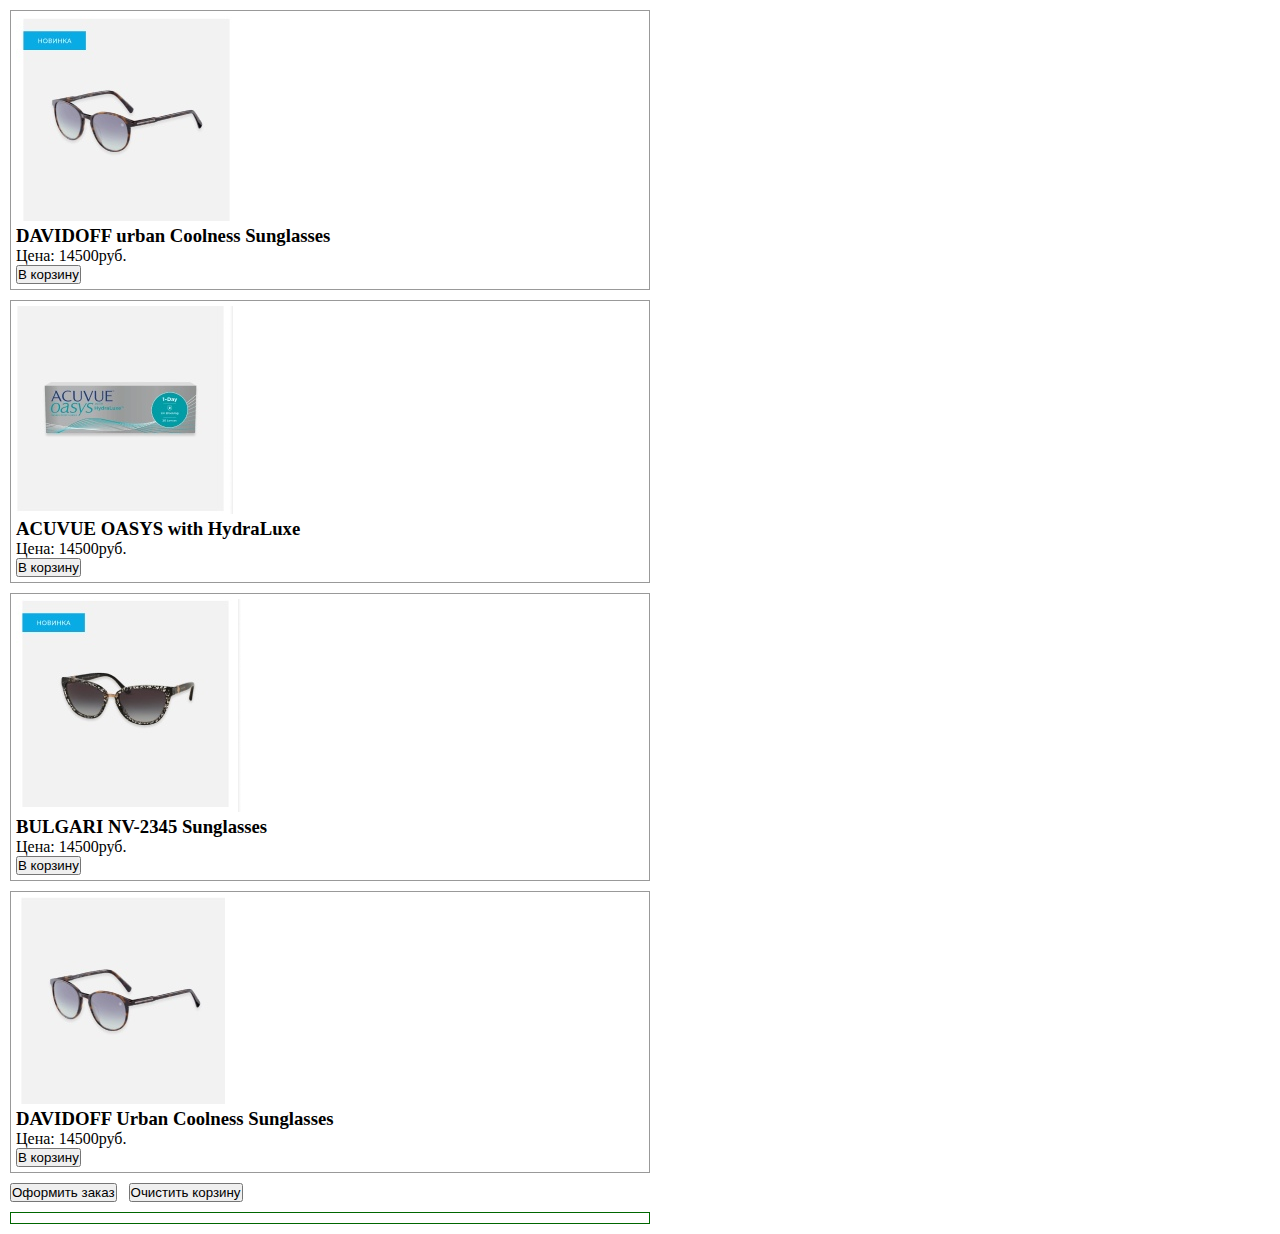
<file: index1.html>
<!doctype html>
<html>
<head>
<meta charset="utf-8">
<meta name="viewport" content="width=device-width, initial-scale=1.0">

<title>Корзина</title>
<style type="text/css">
* {margin: 0; padding: 0;}
#wrapper {
  width: 50%;
  margin: 10px;
}
#cart_content {
  margin-top: 10px;
  padding: 5px;
  border: 1px solid #060;
}
.item_box {
  border: 1px solid #999;
  margin-bottom: 10px;
  padding: 5px;
}
.shopping_list {
	width: 100%;
  margin-top: 10px;
	border-collapse: collapse;
}
.shopping_list td,
.shopping_list th {
	padding: 10px;
	border: 1px solid #AAAAAA;
}
</style>
</head>

<body>
	<div id="wrapper">
    <div class="item_box">
    	<img class="Kartinka" src="p8dpoclYEHk.jpg" class="photo" > 
        <h3 class="item_title">DAVIDOFF urban Coolness Sunglasses</h3>
        <p>Цена: <span class="item_price">14500</span>руб.</p>
        <button class="add_item" data-id="7"> В корзину</button>
    </div>
    <div class="item_box">
    	<img class="Kartinka" src="5KMvEU0n5mE.jpg" class="photo" > 
        <h3 class="item_title">ACUVUE OASYS with HydraLuxe</h3>
        <p>Цена: <span class="item_price">14500</span>руб.</p>
        <button class="add_item" data-id="2">В корзину</button>
    </div>
    <div class="item_box">
    	<img class="Kartinka" src="7cMd_vlUu_s.jpg" class="photo" > 
        <h3 class="item_title">BULGARI NV-2345 Sunglasses</h3>
        <p>Цена: <span class="item_price">14500</span>руб.</p>
        <button class="add_item" data-id="5">В корзину</button>
    </div>
     <div class="item_box">
    	<img class="Kartinka" src="nc41hO8zgBA.jpg" class="photo" > 
        <h3 class="item_title">DAVIDOFF Urban Coolness Sunglasses</h3>
        <p>Цена: <span class="item_price">14500</span>руб.</p>
        <button class="add_item" data-id="3">В корзину</button>
    </div>
    <p><button id="checkout">Оформить заказ</button> &nbsp; <button id="clear_cart">Очистить корзину</button></p>
    <div id="cart_content"></div>
	</div>
<script type="text/javascript">
var d = document,
    itemBox = d.querySelectorAll('.item_box'), // блок каждого товара
		cartCont = d.getElementById('cart_content'); // блок вывода данных корзины
// Функция кроссбраузерная установка обработчика событий
function addEvent(elem, type, handler){
  if(elem.addEventListener){
    elem.addEventListener(type, handler, false);
  } else {
    elem.attachEvent('on'+type, function(){ handler.call( elem ); });
  }
  return false;
}
// Получаем данные из LocalStorage
function getCartData(){
	return JSON.parse(localStorage.getItem('cart'));
}
// Записываем данные в LocalStorage
function setCartData(o){
	localStorage.setItem('cart', JSON.stringify(o));
	return false;
}
// Добавляем товар в корзину
function addToCart(e){
	this.disabled = true; // блокируем кнопку на время операции с корзиной
	var cartData = getCartData() || {}, // получаем данные корзины или создаём новый объект, если данных еще нет
			parentBox = this.parentNode, // родительский элемент кнопки &quot;Добавить в корзину&quot;
			itemId = this.getAttribute('data-id'), // ID товара
			itemTitle = parentBox.querySelector('.item_title').innerHTML, // название товара
			itemPrice = parentBox.querySelector('.item_price').innerHTML; // стоимость товара
	if(cartData.hasOwnProperty(itemId)){ // если такой товар уже в корзине, то добавляем +1 к его количеству
		cartData[itemId][2] += 1;
	} else { // если товара в корзине еще нет, то добавляем в объект
		cartData[itemId] = [itemTitle, itemPrice, 1];
	}
	// Обновляем данные в LocalStorage
	if(!setCartData(cartData)){ 
		this.disabled = false; // разблокируем кнопку после обновления LS
		cartCont.innerHTML = 'Товар добавлен в корзину.';
		setTimeout(function(){
			cartCont.innerHTML = 'Продолжить покупки...';
		}, 1000);
	}
	return false;
}
// Устанавливаем обработчик события на каждую кнопку &quot;Добавить в корзину&quot;
for(var i = 0; i < itemBox.length; i++){
	addEvent(itemBox[i].querySelector('.add_item'), 'click', addToCart);
}
// Открываем корзину со списком добавленных товаров
function openCart(e){
	
	var cartData = getCartData(), // вытаскиваем все данные корзины
			totalItems = '';
	console.log(JSON.stringify(cartData));
	// если что-то в корзине уже есть, начинаем формировать данные для вывода
	if(cartData !== null){
		totalItems = '<table class="shopping_list"><tr><th>Наименование</th><th>Цена</th><th>Кол-во</th></tr>';
		for(var items in cartData){
			totalItems += '<tr>';
			for(var i = 0; i < cartData[items].length; i++){
				totalItems += '<td>' + cartData[items][i] + '</td>';
			}
			totalItems += '</tr>';
		}
		totalItems += '<table>';
		cartCont.innerHTML = totalItems;
	} else {
		// если в корзине пусто, то сигнализируем об этом
		cartCont.innerHTML = 'В корзине пусто!';
	}
	return false;
}
/* Открыть корзину */
addEvent(d.getElementById('checkout'), 'click', openCart);
/* Очистить корзину */
addEvent(d.getElementById('clear_cart'), 'click', function(e){
	localStorage.removeItem('cart');
	cartCont.innerHTML = 'Корзина очищена.';	
});
</script>
</body>
</html>
</file>
